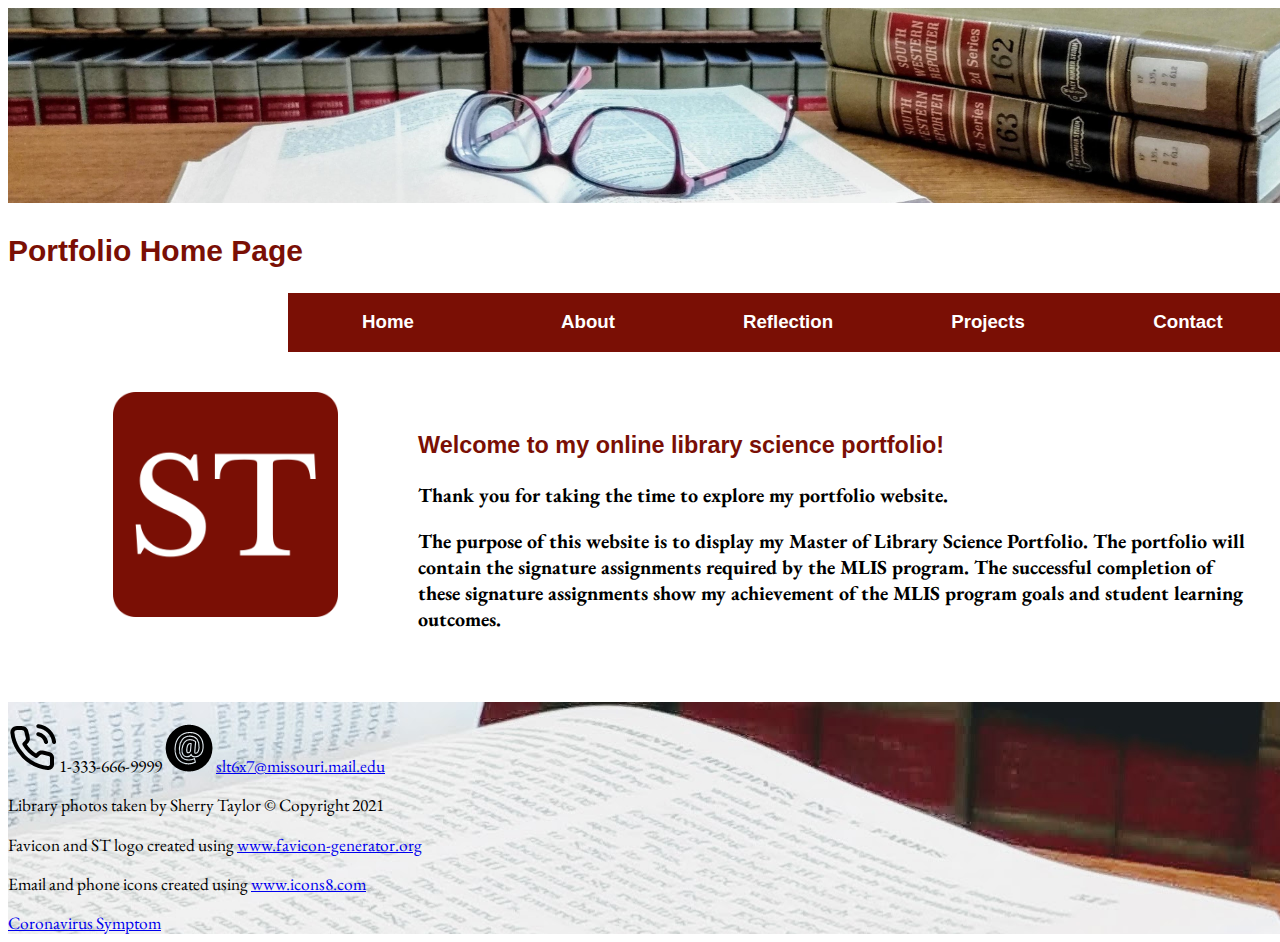
<file: islt_7310/Index.html>
<!--

*****************************************************************************

Title:  Home Page

Use:  To serve as home page for website.

Author:  Sherry Taylor

School/Term:  SISLT Mizzou, Summer 2020

Developed: July 11, 2021

Tested:  July 30, 2021; Works in Visual Source COde but not Chrome or Firefox and Chrome browsers.
           Validates in HTML checker
******************************************************************************

-->

<!DOCTYPE html>
<html lang="en-US">
<head>
               <meta charset="utf-8">
               <meta name="viewport" content="width=device-width, initial-scale=1">
               <title>Home Page</title>
               <link href="https://fonts.googleapis.com/css2?family=EB+Garamond&display=swap" rel="stylesheet">
               <link rel="shortcut icon" type="image/x-icon" href="Images/favicon.ico">
               <link rel="stylesheet" href="style.css"> 
               <link rel="stylesheet" href="nav.css">
               <link rel="stylesheet" href="index.css">
</head>
<body>
    <header><img src="Images/LibraryPhoto.jpg" alt="Library Photo">
    
    </header>
    <nav id="nav_menu">
        <h2>Portfolio Home Page</h2>
        <label id="hamburger">&#9776;</label>
        <ul>
            <li><a href="Contact.html">Contact</a></li>
                <li><a href="Projects.html">Projects</a>
                <ul>
                    <li><a href="Projects.html#SpecialLibraries">Special Libraries Presentation</a></li>
                    <li><a href="Projects.html#LibGuides">LibGuide Creation</a></li>
                    <li><a href="Projects.html#GrantNarrative">Grant Narrative</a></li>
                    <li><a href="Projects.html#AdvocacyPaper">Advocacy Paper</a></li>
                </ul>
                <li><a href="Reflection.html">Reflection</a></li>
                <li><a href="About.html">About</a></li>
                <li><a href="Index.html">Home</a></li>
        </ul>
    </nav>
<main>
    <aside>
        <p><img src="Images/LargerSTLogo.png" alt="ST Logo"></p>
    </aside>
    <section>
    <br>
    <h3>Welcome to my online library science portfolio!</h3>
    <p>Thank you for taking the time to explore my portfolio website.
    <p>The purpose of this website is to display my Master of Library Science Portfolio. The portfolio will contain the signature assignments required by the MLIS program. The successful completion of these signature assignments show my achievement of the MLIS program goals and student learning outcomes.</p>
    </section>
</main>
<footer>
    <br>
    <img src="Images/phoneicon.png" alt="Phone Number" class="phoneicon"> 1-333-666-9999
    <img src="Images/Emailicon.png" alt="Email address" class="Emailicon"> <a href="mailto:slt6x7@missouri.mail.edu"> slt6x7@missouri.mail.edu</a>
    <p>Library photos taken by Sherry Taylor &copy; Copyright 2021</p>
    <p>Favicon and ST logo created using <a href="https://www.favicon-generator.org"> www.favicon-generator.org</a></p>
    <p>Email and phone icons created using <a href="https://icons8.com/">www.icons8.com</a></p>
    <a href='https://www.symptoma.com/en/info/covid-19'>Coronavirus Symptom</a> <script type='text/javascript' src='https://www.freevisitorcounters.com/auth.php?id=fb72ce35ec4725b6f68b3c84ec82451615d69c40'></script>
    <script type="text/javascript" src="https://www.freevisitorcounters.com/en/home/counter/851914/t/2"></script>
</footer>
</body>
</html>
</file>
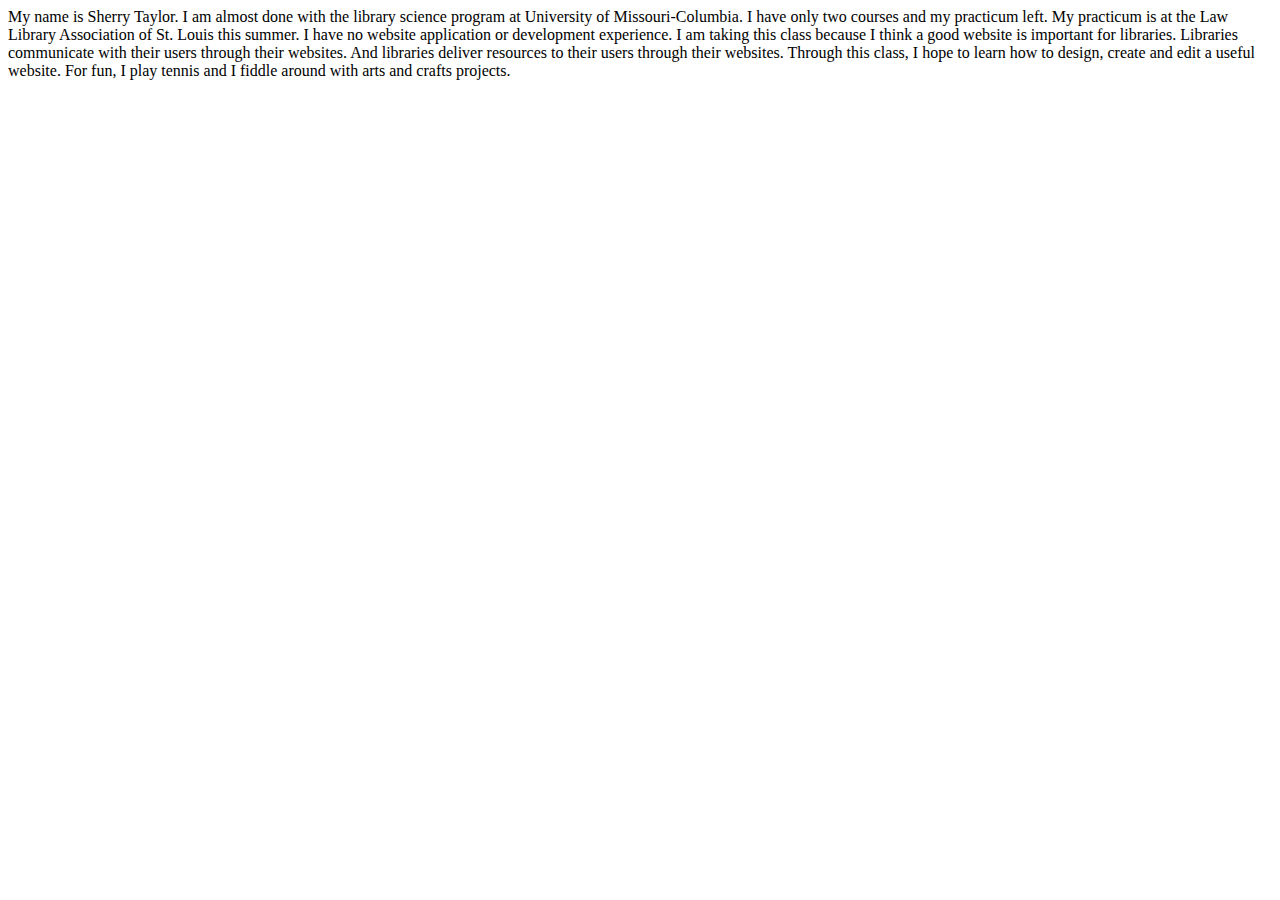
<file: intro_sherry.html>
<!DOCTYPE html>
<html lang="en-US">
<head>
<meta charset="utf-8">
<title>Welcome to Sherry Taylor's website</title>
</head>
</body>
My name is Sherry Taylor.  I am almost done with the library science program at University of Missouri-Columbia.  I have only two courses and my practicum left.  My practicum is at the Law Library Association of St. Louis this summer.  I have no website application or development experience.  I am taking this class because I think a good website is important for libraries.  Libraries communicate with their users through their websites.  And libraries deliver resources to their users through their websites.  Through this class, I hope to learn how to design, create and edit a useful website.  For fun, I play tennis and I fiddle around with arts and crafts projects.
</body>
</html>
</file>
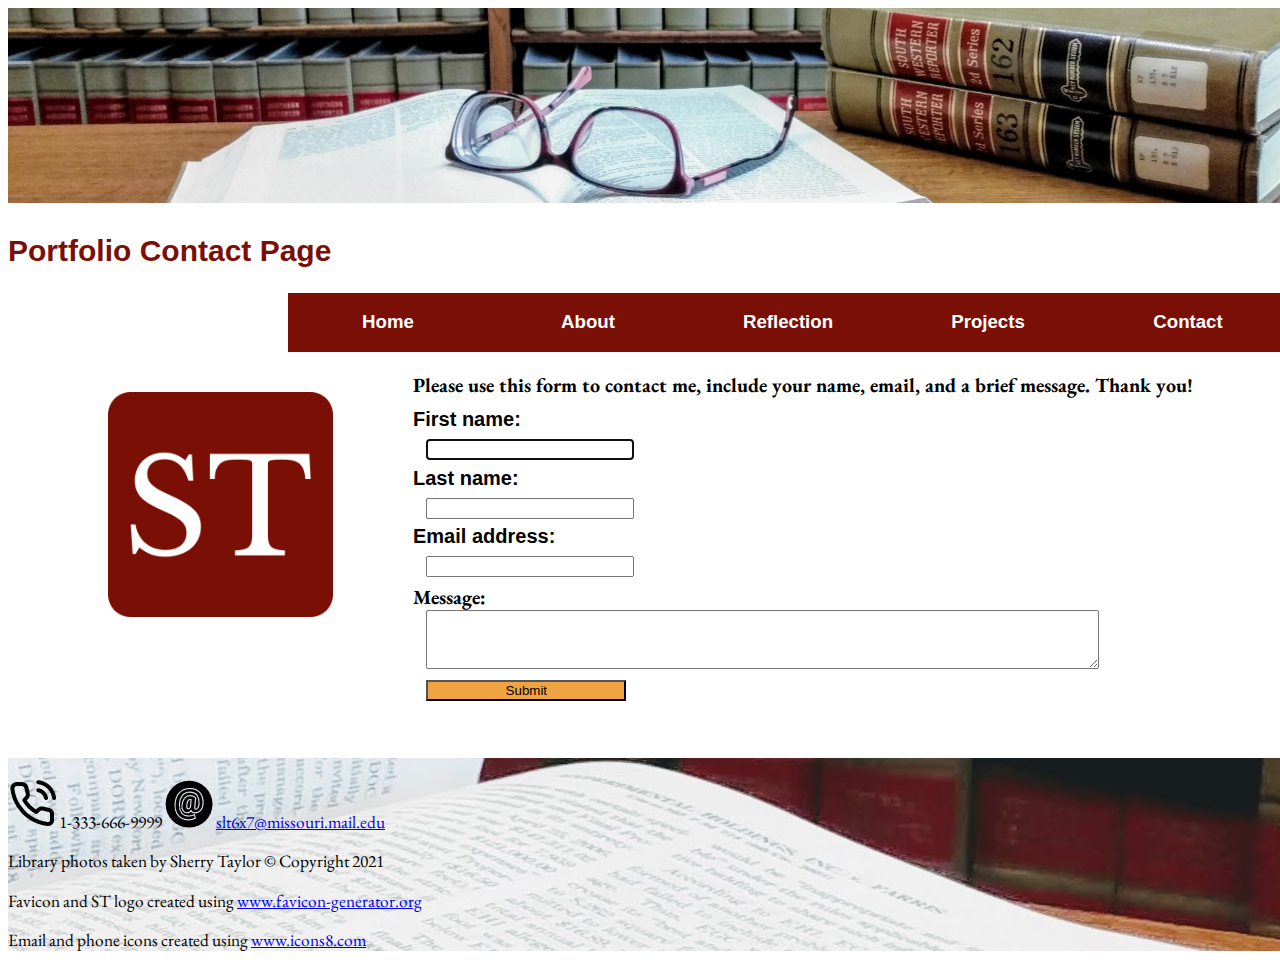
<file: islt_7310/Contact.html>
<!--

*****************************************************************************

Title:  Contact Page

Use:  To introduce myself.

Author:  Sherry Taylor

School/Term:  SISLT Mizzou, Summer 2020

Developed: July 18, 2021

Tested:  July 30, 2021; Passed on Firefox and Chrome browsers.
   and validates on HTML checker
******************************************************************************

-->

<!DOCTYPE html>
<html lang="en-US">
<head>
    <meta charset="utf-8">
    <title>Contact</title>
    <link href="https://fonts.googleapis.com/css2?family=EB+Garamond&display=swap" rel="stylesheet">
    <link rel="shortcut icon" type="image/x-icon" href="Images/favicon.ico">
    <meta name="viewport" content="width=device-width, initial-scale=1">
    <link rel="stylesheet" href="style.css"> 
    <link rel="stylesheet" href="nav.css">
    <link rel="stylesheet" href="contact.css">
</head>
<body>
    <header>
        <img src="Images/LibraryPhoto.jpg" alt="Library Photo">
    </header>

    <nav id="nav_menu">
        <h2>Portfolio Contact Page</h2>
        <label id="hamburger">&#9776;</label>
            <ul>
                <li><a href="Contact.html">Contact</a></li>
                <li><a href="Projects.html">Projects</a>
                <ul>
                    <li><a href="Projects.html#SpecialLibraries">Special Libraries Presentation</a></li>
                    <li><a href="Projects.html#LibGuides">LibGuide Creation</a></li>
                    <li><a href="Projects.html#GrantNarrative">Grant Narrative</a></li>
                    <li><a href="Projects.html#AdvocacyPaper">Advocacy Paper</a></li>
                </ul>
                <li><a href="Reflection.html">Reflection</a></li>
                <li><a href="About.html">About</a></li>
                <li><a href="Index.html">Home</a></li>
            </ul>  
    </nav>   
<main>
    <aside>
        <p><img src="Images/LargerSTLogo.png" alt="ST Logo"></p>
    </aside>
    <section>
        Please use this form to contact me, include your name, email, and a brief message.  Thank you!<br>
    <form action="mailto:slt6x7@mail.missouri.edu?Subject=Portfolio%20Comment" method="post" enctype="text/plain">
        <label for="fname">First name:</label><br>
        <input type="text" id="fname" name="fname" autofocus required><br>
        <label for="lname">Last name:</label><br>
        <input type="text" id="lname" name="lname" required><br>
        <label for="email">Email address:</label><br>
        <input type="email" id="email" name ="email" required><br>
        Message:<br>
        <textarea id="Messages"
            placeholder="If you have a specific message, please enter it here.">
        </textarea>
        <br>
        <input type="submit" id="button" value="Submit">
      </form>
    </section>
</main>      
<footer>
    <br>
    <img src="Images/phoneicon.png" alt="Phone Number" class="phoneicon"> 1-333-666-9999
    <img src="Images/Emailicon.png" alt="Email address" class="Emailicon"> <a href="mailto:slt6x7@missouri.mail.edu"> slt6x7@missouri.mail.edu</a>
    <p>Library photos taken by Sherry Taylor &copy; Copyright 2021</p>
    <p>Favicon and ST logo created using <a href="https://www.favicon-generator.org"> www.favicon-generator.org</a></p>
    <p>Email and phone icons created using <a href="https://icons8.com/">www.icons8.com</a></p>
</footer>
</body>
</html>
</file>
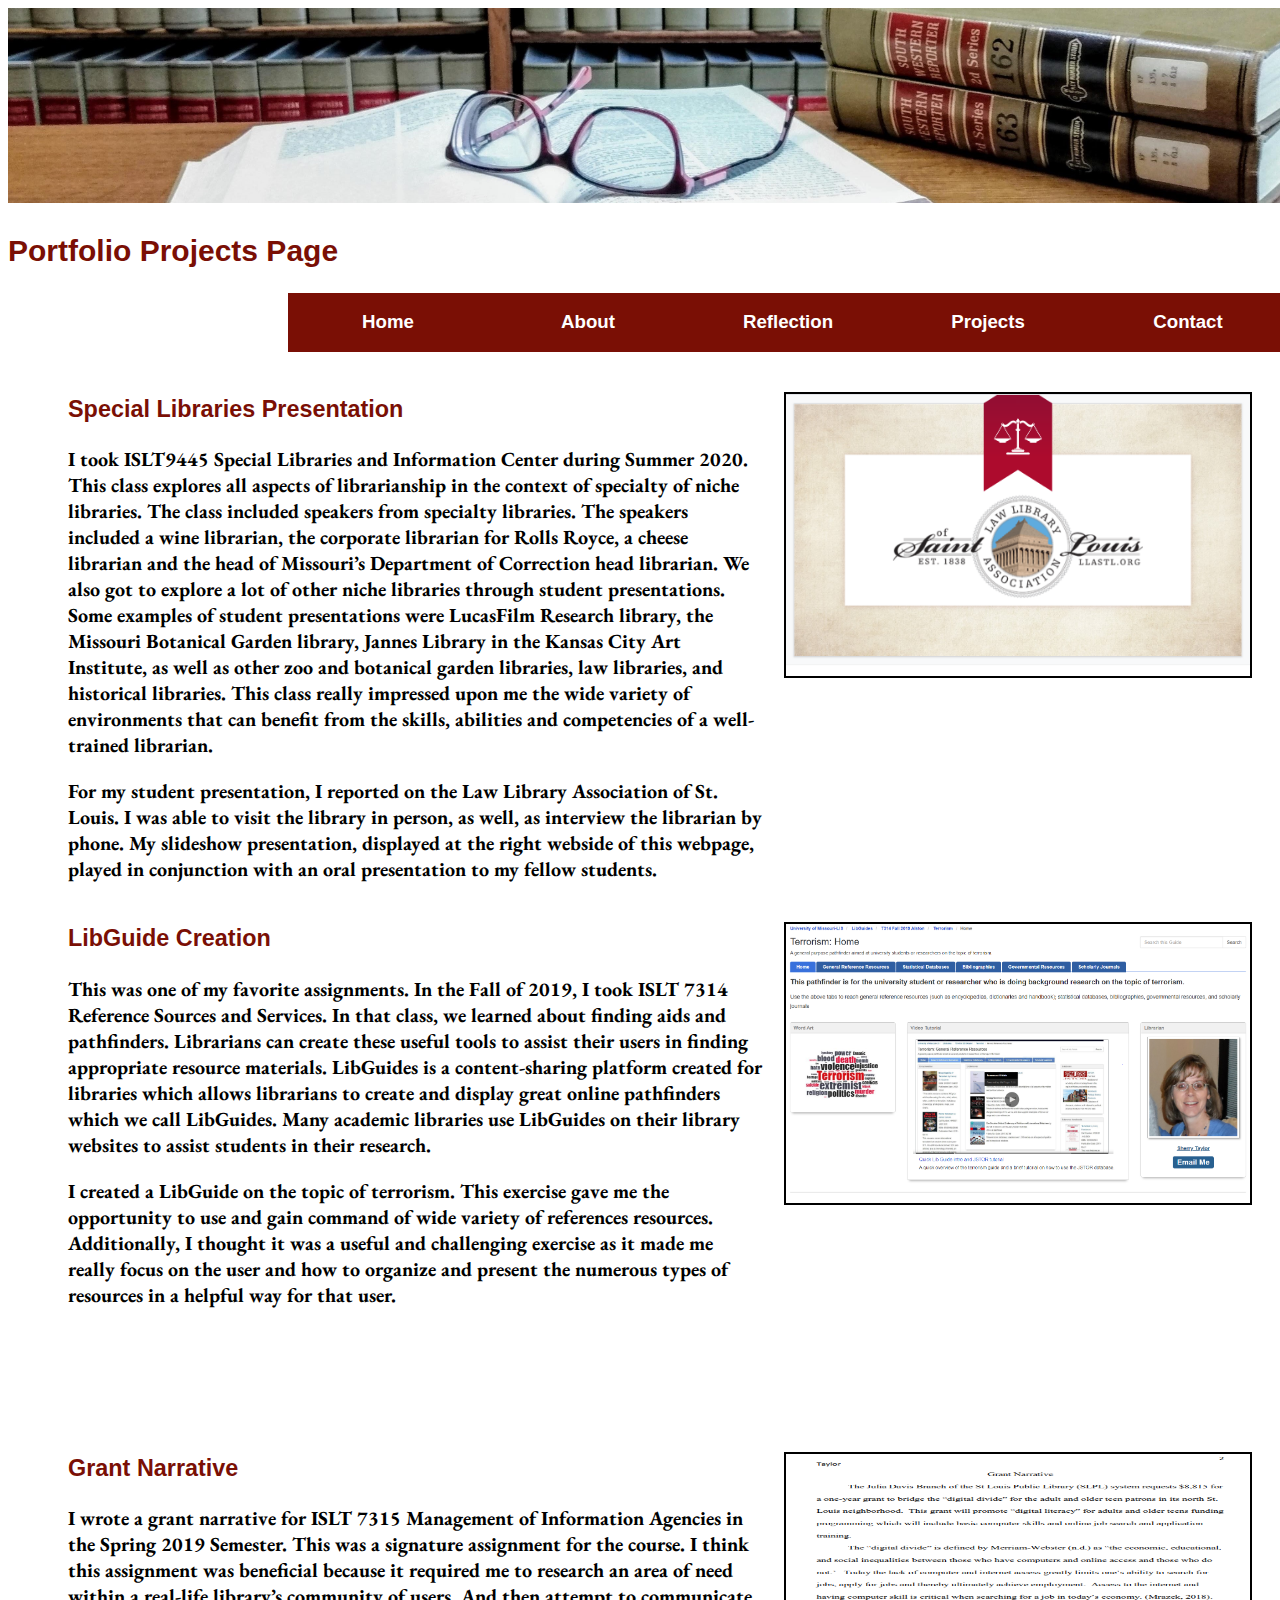
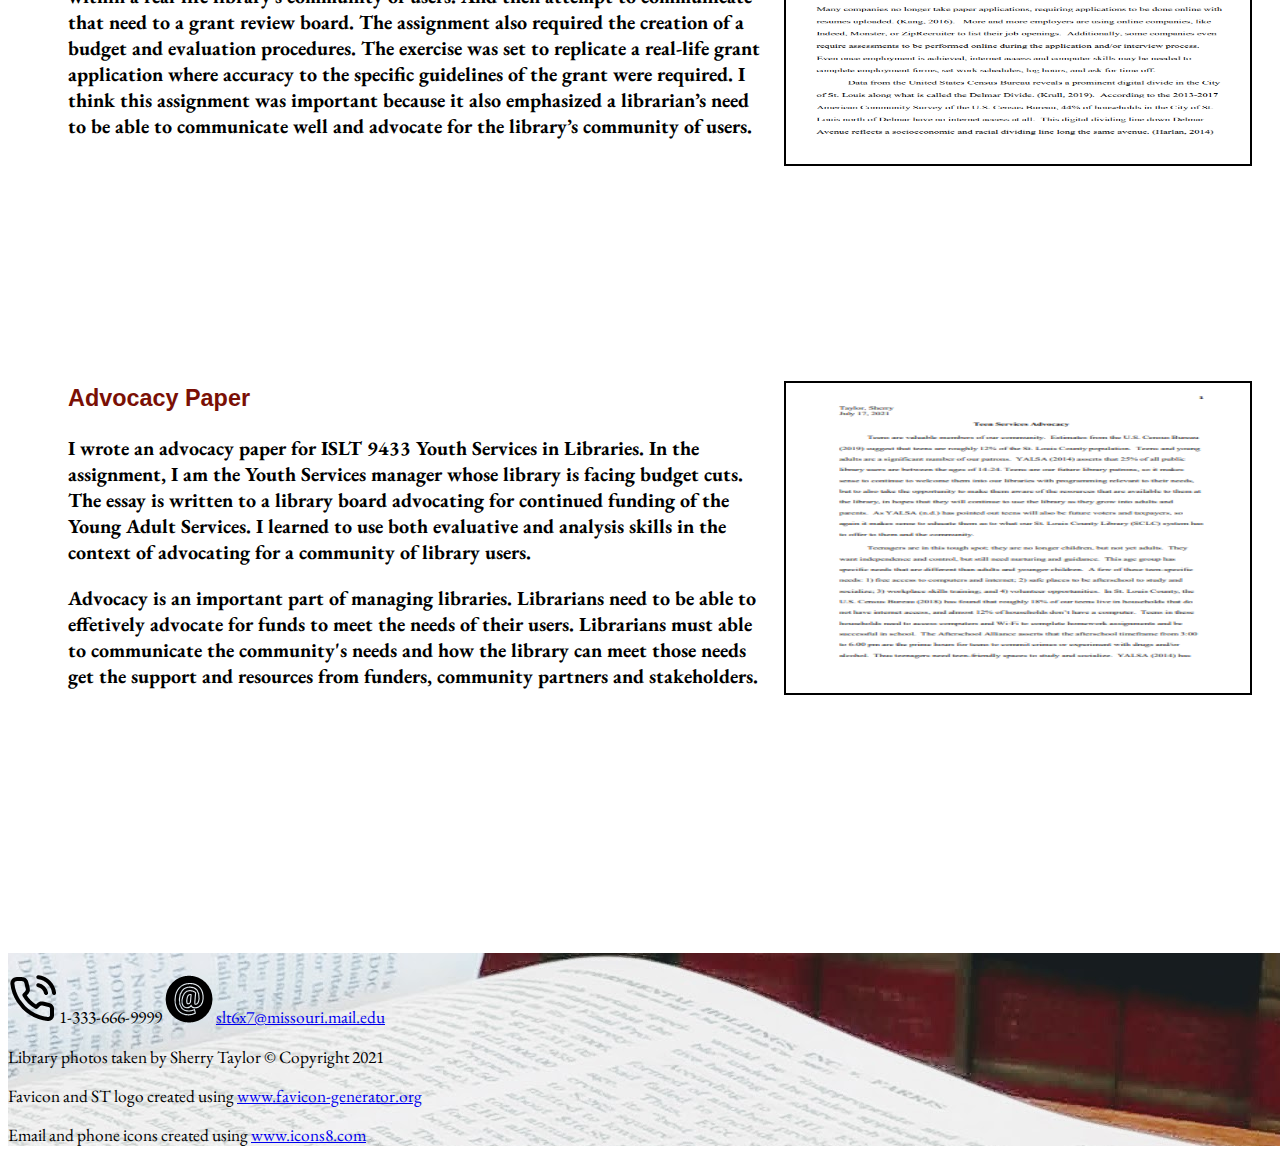
<file: islt_7310/Projects.html>
<!--

*****************************************************************************

Title:  Projects Page

Use:  To serve as home page for website.

Author:  Sherry Taylor

School/Term:  SISLT Mizzou, Summer 2020

Developed: July 11, 2021

Tested:  July 30, 2021; Passed on Firefox and Chrome browsers.
        and validates in HTML checker
******************************************************************************

-->
<!DOCTYPE html>
<html lang="en-US">
<head>
               <meta charset="utf-8">
               <meta name="viewport" content="width=device-width, initial-scale=1">
               <title>ProjectPage</title>
               <link href="https://fonts.googleapis.com/css2?family=EB+Garamond&display=swap" rel="stylesheet">
               <link rel="shortcut icon" type="image/x-icon" href="Images/favicon.ico">
               <link rel="stylesheet" href="style.css"> 
               <link rel="stylesheet" href="nav.css">
               <link rel="stylesheet" href="projects.css">
            </head>
<body class="class-for-projects">
    <header><img src="Images/LibraryPhoto.jpg" alt="Library Photo">
        
    </header>

        <nav id="nav_menu">
            <h2>Portfolio Projects Page</h2>
            <label id="hamburger">&#9776;</label>
            <ul>
                
                <li><a href="Contact.html">Contact</a></li>
                <li><a href="Projects.html">Projects</a>
                <ul>
                    <li><a href="Projects.html#SpecialLibraries">Special Libraries Presentation</a></li>
                    <li><a href="Projects.html#LibGuides">LibGuide Creation</a></li>
                    <li><a href="Projects.html#GrantNarrative">Grant Narrative</a></li>
                    <li><a href="Projects.html#AdvocacyPaper">Advocacy Paper</a></li>
                </ul>
                <li><a href="Reflection.html">Reflection</a></li>
                <li><a href="About.html">About</a></li>
                <li><a href="Index.html">Home</a></li>
          
            </ul>
        </nav>
    <main>

        <div id="SpecialLibraries"><h3>Special Libraries Presentation</h3>
            <p>I took ISLT9445 Special Libraries and Information Center during Summer 2020.  This class explores all aspects of librarianship in the context of specialty of niche libraries.  The class included speakers from specialty libraries.  The speakers included a wine librarian, the corporate librarian for Rolls Royce, a cheese librarian and the head of Missouri’s Department of Correction head librarian.  We also got to explore a lot of other niche libraries through student presentations.  Some examples of student presentations were LucasFilm Research library, the Missouri Botanical Garden library, Jannes Library in the Kansas City Art Institute, as well as other zoo and botanical garden libraries, law libraries, and historical libraries. This class really impressed upon me the wide variety of environments that can benefit from the skills, abilities and competencies of a well-trained librarian. </p>
            <p>For my student presentation, I reported on the Law Library Association of St. Louis.  I was able to visit the library in person, as well, as interview the librarian by phone.  My slideshow presentation, displayed at the right webside of this webpage, played in conjunction with an oral presentation to my fellow students.</p>
        </div>
        <div id="SLArtifact">
            <p><a href="https://docs.google.com/presentation/d/e/2PACX-1vRPCSKf_MIMQUEIXJwBM6ZjG_OHllV7t8FpI0qZ3CuiVPb6zLDM0ZLP01Q1X_IlI5eUcIlUtC2IwdyS/pub?start=false&loop=false&delayms=3000">
                <img src="Images/LawLibraryCoverSlide.PNG" alt="Law Library Cover Slide Presentation"></a> </p>
        </div>
        <div id="LibGuides"><h3>LibGuide Creation</h3>
            <p>This was one of my favorite assignments.  In the Fall of 2019, I took ISLT 7314 Reference Sources and Services.  In that class, we learned about finding aids and pathfinders.  Librarians can create these useful tools to assist their users in finding appropriate resource materials.  LibGuides is a content-sharing platform created for libraries which allows librarians to create and display great online pathfinders which we call LibGuides.  Many academic libraries use LibGuides on their library websites to assist students in their research.</p> <p>I created a LibGuide on the topic of terrorism.  This exercise gave me the opportunity to use and gain command of wide variety of references resources.  Additionally, I thought it was a useful and challenging exercise as it made me really focus on the user and how to organize and present the numerous types of resources in a helpful way for that user. </p>
        </div>    
        <div id="LGArtifact"> 
            <p><a href="https://lis-missouri.libguides.com/c.php?g=979236&p=7081035">
            <img src="Images/TerrorismLibGuide.PNG" alt="LibGuide Homepage"></a></p></div>
        <div id="GrantNarrative"><h3>Grant Narrative</h3>
            <p>I wrote a grant narrative for ISLT 7315 Management of Information Agencies in the Spring 2019 Semester.  This was a signature assignment for the course.  I think this assignment was beneficial because it required me to research an area of need within a real-life library’s community of users.  And then attempt to communicate that need to a grant review board.  The assignment also required the creation of a budget and evaluation procedures.  The exercise was set to replicate a real-life grant application where accuracy to the specific guidelines of the grant were required.  I think this assignment was important because it also emphasized a librarian’s need to be able to communicate well and advocate for the library’s community of users.</p>
        </div>
            <div id="GNArtifact">
            <p><a href="Images/GrantNarrative.pdf">
            <img src="Images/GrantNarrative.PNG" alt="Grant Narrative First Page"></a>
        </p>
        </div> 
        <div id="AdvocacyPaper"> <h3>Advocacy Paper</h3>
            <p>I wrote an advocacy paper for ISLT 9433 Youth Services in Libraries.  In the assignment, I am the Youth Services manager whose library is facing budget cuts.  The essay is written to a library board advocating for continued funding of the Young Adult Services. I learned to use both evaluative and analysis skills in the context of advocating for a community of library users.</p><p> Advocacy is an important part of managing libraries.  Librarians need to be able to effetively advocate for funds to meet the needs of their users.  Librarians must able to communicate the community's needs and how the library can meet those needs get the support and resources from funders, community partners and stakeholders.</p>
        </div>
        <div id="APArtifact">
            <p><a href="Images/AdvocacyPaper.pdf">
                <img src="Images/AdvocacyPaper.PNG" alt="Advocacy Paper First Page"></a></p>
        </div>
    
    </main>
<br>
<br>
<footer>
    <br>
    <img src="Images/phoneicon.png" alt="Phone Number" class="phoneicon"> 1-333-666-9999
    <img src="Images/Emailicon.png" alt="Email address" class="Emailicon"> <a href="mailto:slt6x7@missouri.mail.edu"> slt6x7@missouri.mail.edu</a>
    <p>Library photos taken by Sherry Taylor &copy; Copyright 2021</p>
    <p>Favicon and ST logo created using <a href="https://www.favicon-generator.org"> www.favicon-generator.org</a></p>
    <p>Email and phone icons created using <a href="https://icons8.com/">www.icons8.com</a></p>
</footer>
</body>
</html>
</file>
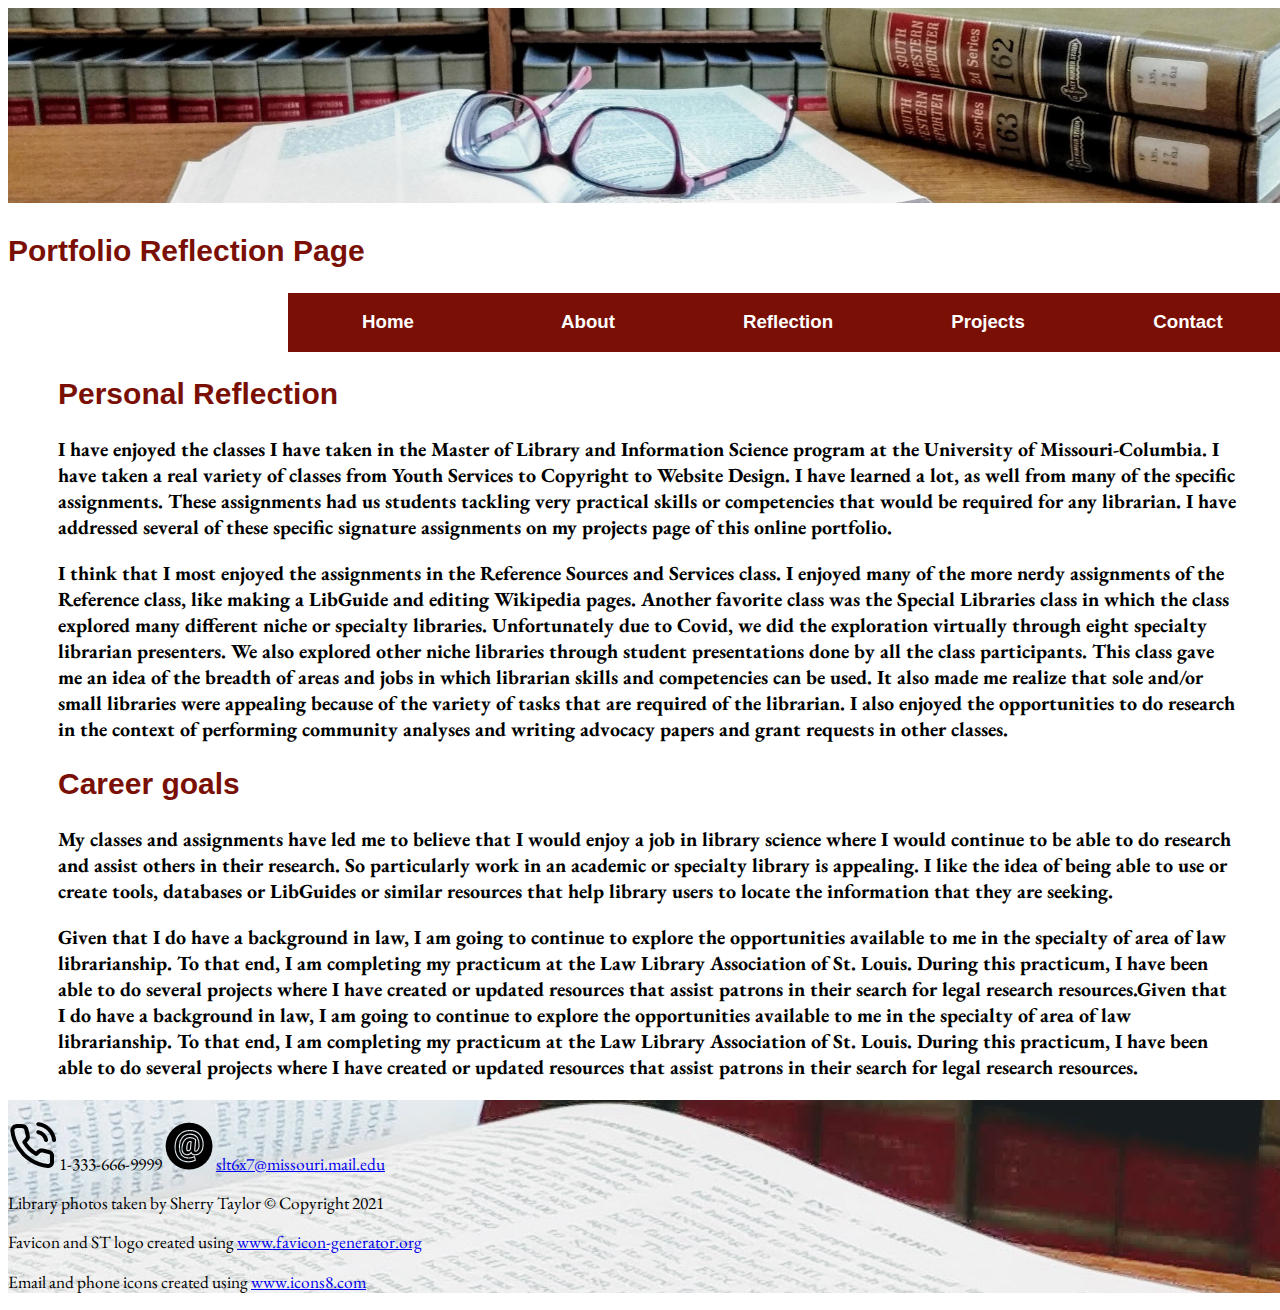
<file: islt_7310/Reflection.html>
<!--

*****************************************************************************

Title:  Reflection Page

Use:  To show my personal reeflections and career goals.

Author:  Sherry Taylor

School/Term:  SISLT Mizzou, Summer 2020

Developed: July 11, 2021

Tested:  July 30, 2021; Passed on Firefox and Chrome browsers.
         and validates HTML checker

Uses style.css as stylesheet since not much styling
******************************************************************************

-->

<!DOCTYPE html>
<html lang="en-US">
<head>
               <meta charset="utf-8">
               <meta name="viewport" content="width=device-width, initial-scale=1">
               <title>Reflection</title>
               <link href="https://fonts.googleapis.com/css2?family=EB+Garamond&display=swap" rel="stylesheet">
               <link rel="shortcut icon" type="image/x-icon" href="Images/favicon.ico">
               <link rel="stylesheet" href="style.css"> 
               <link rel="stylesheet" href="nav.css">
</head>
<body class="class-for-reflection">
<header>
    <img src="Images/LibraryPhoto.jpg" alt="Library Photo">
    
</header>

<nav id="nav_menu">
    <h2>Portfolio Reflection Page</h2>
        <label id="hamburger">&#9776;</label>
        <ul>
            <li><a href="Contact.html">Contact</a></li>
                <li><a href="Projects.html">Projects</a>
                <ul>
                    <li><a href="Projects.html#SpecialLibraries">Special Libraries Presentation</a></li>
                    <li><a href="Projects.html#LibGuides">LibGuide Creation</a></li>
                    <li><a href="Projects.html#GrantNarrative">Grant Narrative</a></li>
                    <li><a href="Projects.html#AdvocacyPaper">Advocacy Paper</a></li>
                </ul>
                <li><a href="Reflection.html">Reflection</a></li>
                <li><a href="About.html">About</a></li>
                <li><a href="Index.html">Home</a></li>
        </ul>
    
</nav>

 <main>
    <h2>Personal Reflection</h2>
    <p id="P1">I  have enjoyed the classes I have taken in the Master of Library and Information Science program at the University of Missouri-Columbia.  I have taken a real variety of classes from Youth Services to Copyright to Website Design.  I have learned a lot, as well from many of the specific assignments.  These assignments had us students tackling very practical skills or competencies that would be required for any librarian.   I have addressed several of these specific signature assignments on my projects page of this online portfolio.</p> 
    <p class="Prest">I think that I most enjoyed the assignments in the Reference Sources and Services class.  I enjoyed many of the more nerdy assignments of the Reference class, like making a LibGuide and editing Wikipedia pages.  Another favorite class was the Special Libraries class in which the class explored many different niche or specialty libraries.  Unfortunately due to Covid, we did the exploration virtually through eight specialty librarian presenters.  We also explored other niche libraries through student presentations done by all the class participants.  This class gave me an idea of the breadth of areas and jobs in which librarian skills and competencies can be used.  It also made me realize that sole and/or small libraries were appealing because of the variety of tasks that are required of the librarian.   I also enjoyed the opportunities to do research in the context of performing community analyses and writing advocacy papers and grant requests in other classes.</p>
    <h2>Career goals</h2>
    <p class="Prest">My classes and assignments have led me to believe that I would enjoy a job in library science where I would continue to be able to do research and assist others in their research.  So particularly work in an academic or specialty library is appealing.  I like the idea of being able to use or create tools, databases or LibGuides or similar resources that help library users to locate the information that they are seeking.</p>
    <p class="Prest">Given that I do have a background in law, I am going to continue to explore the opportunities available to me in the specialty of area of law librarianship.  To that end, I am completing my practicum at the Law Library Association of St. Louis.  During this practicum, I have been able to do several projects where I have created or updated resources that assist patrons in their search for legal research resources.Given that I do have a background in law, I am going to continue to explore the opportunities available to me in the specialty of area of law librarianship.  To that end, I am completing my practicum at the Law Library Association of St. Louis.  During this practicum, I have been able to do several projects where I have created or updated resources that assist patrons in their search for legal research resources.  </p>    
</main>
    <footer>
        <br>
        <img src="Images/phoneicon.png" alt="Phone Number" class="phoneicon"> 1-333-666-9999
        <img src="Images/Emailicon.png" alt="Email address" class="Emailicon"> <a href="mailto:slt6x7@missouri.mail.edu"> slt6x7@missouri.mail.edu</a>
        <p>Library photos taken by Sherry Taylor &copy; Copyright 2021</p>
        <p>Favicon and ST logo created using <a href="https://www.favicon-generator.org"> www.favicon-generator.org</a></p>
        <p>Email and phone icons created using <a href="https://icons8.com/">www.icons8.com</a></p>
    </footer>
</body>
</html>
</file>
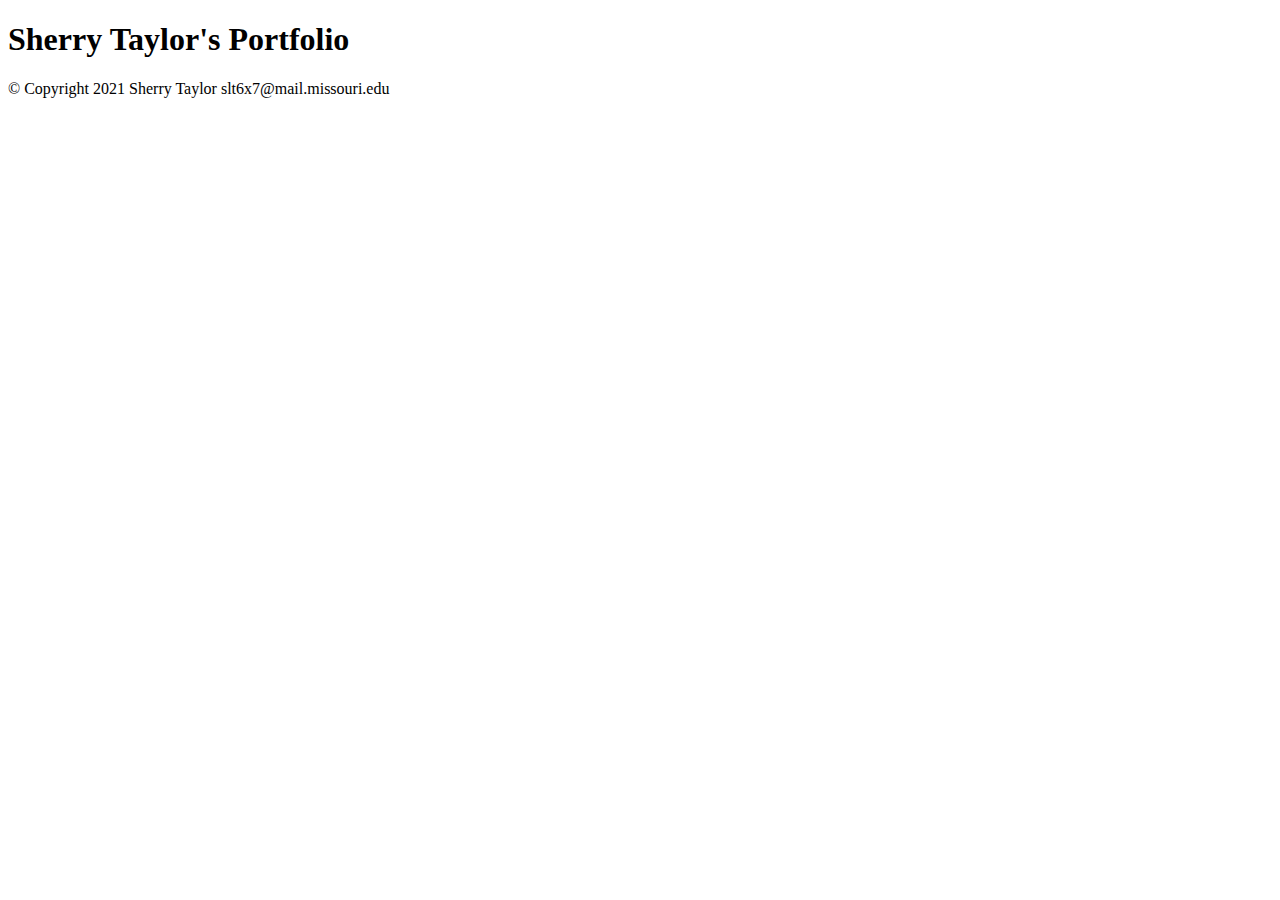
<file: islt_7310/Taylor_Template.html>
<!DOCTYPE html>
<html lang="en-US">
<head>
               <meta charset="utf-8">
               <title>Page Title</title>
</head>
<body>
    <header>
        <h1>Sherry Taylor's Portfolio</h1>
    </header>
    <nav>
    
    </nav>
    <main>
    
    </main>
    <footer>&copy; Copyright 2021 Sherry Taylor slt6x7@mail.missouri.edu</footer>
</body>
</html>
</file>
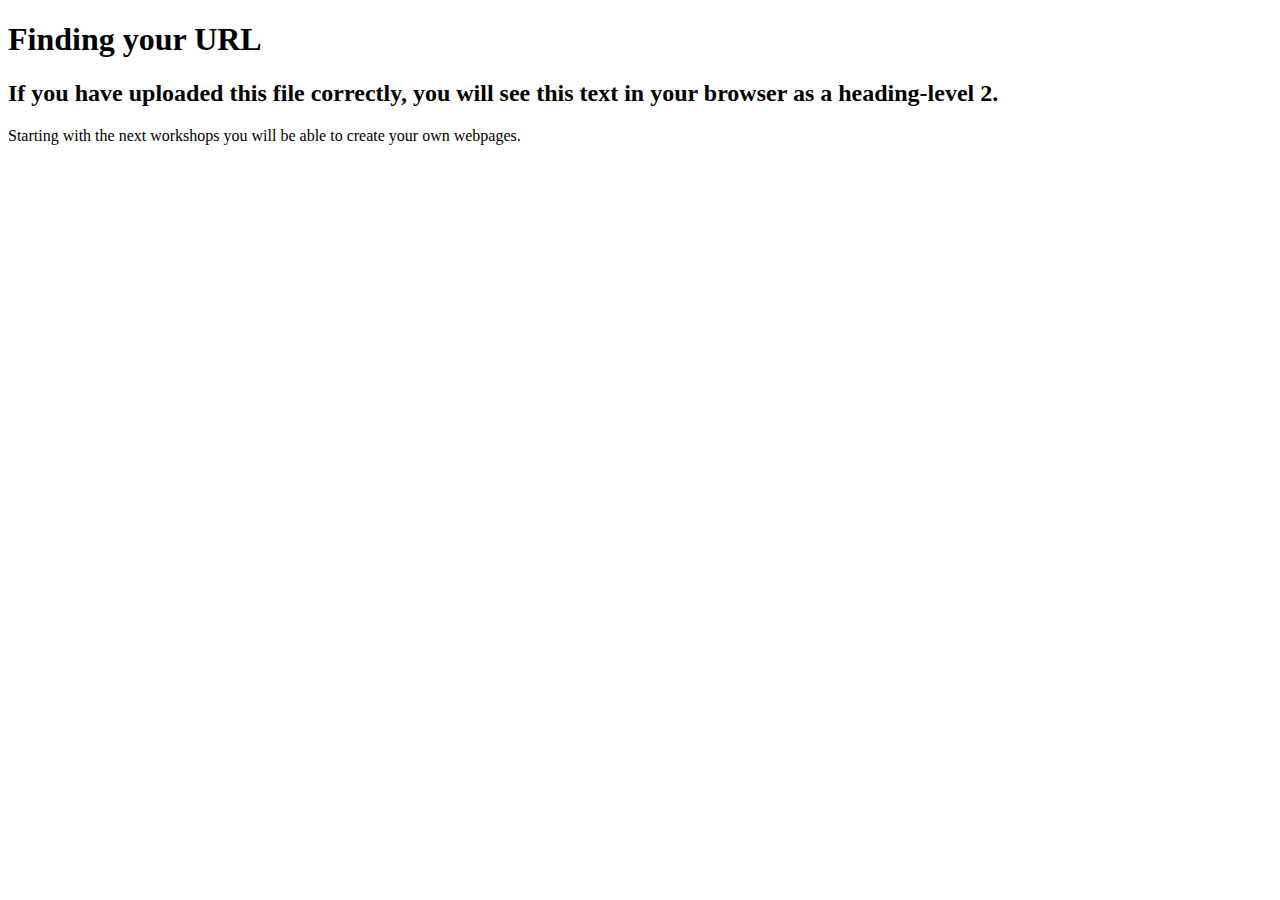
<file: islt_7310/test.html>
<!DOCTYPE html>
<html>
    
    <head>
        <meta charset="utf-8">
       <title>Finding Your URL</title>
        <meta name="description" content="Finding your URL in GitHub">
    </head>
    <body>
        
        <h1>Finding your URL</h1>
        <h2>If you have uploaded this file correctly, you will see this text in your browser as a heading-level 2.</h2>
        
        <p>
            Starting with the next workshops you will be able to create your own webpages.
        </p>
        
    
    </body>
</html>
</file>
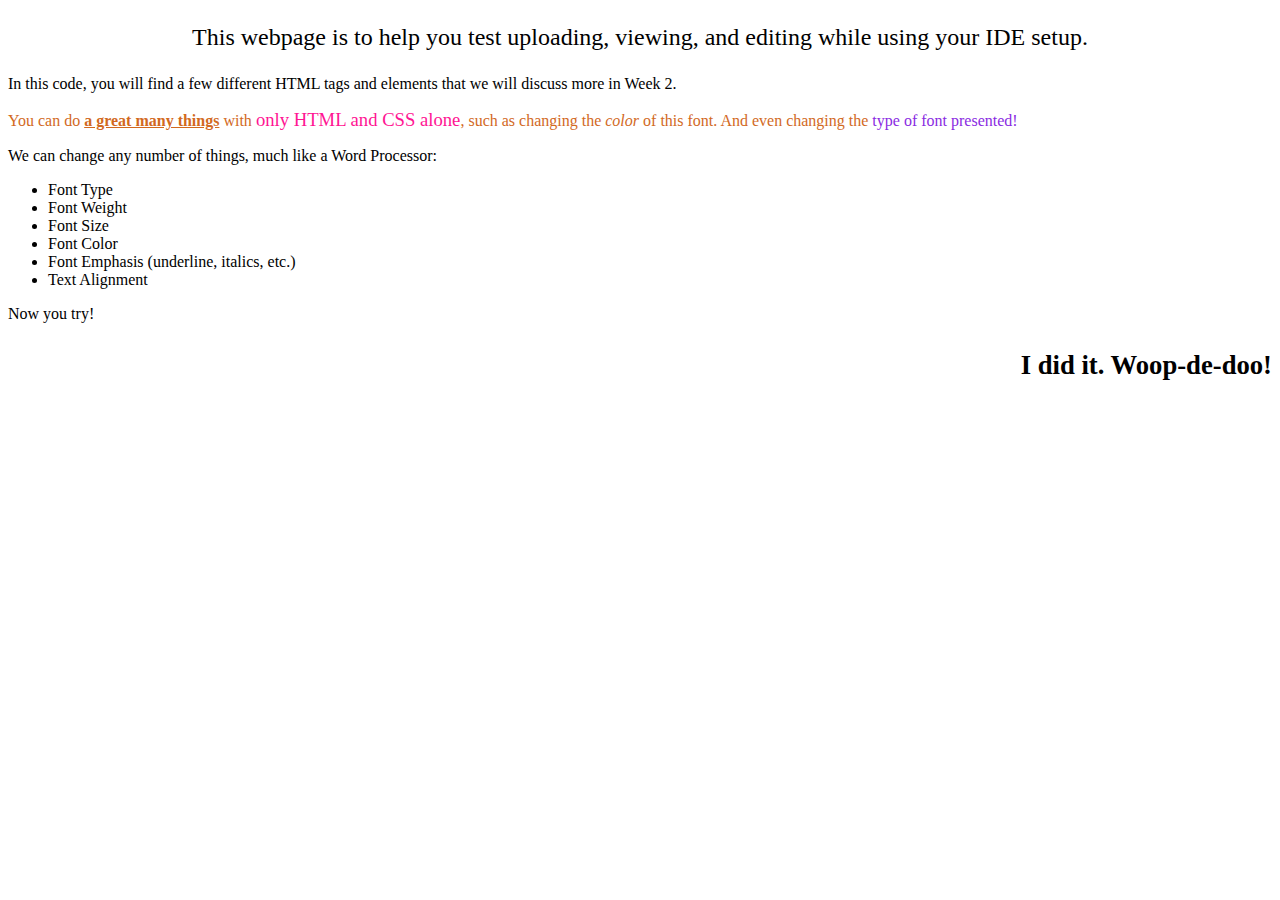
<file: islt_7310/webpageTest.html>
<!DOCTYPE html>
<html lang="en-US">
<head>
    <title>testing your website</title>
    <meta charset="utf-8">
</head>
<body>
<p style="text-align: center; font-size: 18pt;">This webpage is to help you test uploading, viewing, and editing while using your IDE setup.</p>
    
<p>In this code, you will find a few different HTML tags and elements that we will discuss more in Week 2.</p>
    <p style="color:chocolate;">You can do <span style="font-weight: 600; text-decoration: underline;"> a great many things</span> with <span style="font-size: 14pt; color: deeppink;">only HTML and CSS alone</span>, such as changing the <em>color</em> of this font. And even changing the <span style="font-family: cursive; color:blueviolet;"> type of font presented!</span></p>
    <p>We can change any number of things, much like a Word Processor:</p>
    <ul>
    <li>Font Type</li>
        <li>Font Weight</li>
        <li>Font Size</li>
        <li>Font Color</li>
        <li>Font Emphasis (underline, italics, etc.)</li>
        <li>Text Alignment</li>
    </ul>
    <p> Now you try! </p>
    <p style="text-align: right; font-weight: bold; font-size: 20pt;"> I did it.  Woop-de-doo!</p>
    
</body>
</html>
</file>
<file: islt_7310/style.css>
@font-face {
    font-family: 'EB Garamond', serif;
src: url(EB_Garamond.zip)
}

/*styles for header*/
header {
    top: 0;
    width: 100%;
   }
header h1 {
    margin-left: 40px;
}   
#hamburger {
    display: none;
}
header img {
    width: 100%;
    height: auto;
}
/*styles for body for all pages*/
body {
    width: 100%;
    border: none;
    font-family: "EB Garamond", serif;
    font-size: 15pt;
    font-weight: bolder;
}
h2 {
    color:  #7a0f05;
    font-family: Arial, Helvetica, sans-serif;
}
h3 {
    color:  #7a0f05;
    font-family: Arial, Helvetica, sans-serif;
}

  /*styles for footer*/
footer {
        background-image: url(Images/Libraryfooter3.jpg);
        width: 100%;
        font-size: 13pt;
        font-weight: 400;
        font-family: "EB Garamond", sans-serif;
  }
  
.phoneicon:hover {
    transform: scale(2);
}

.Emailicon:hover {
        transform: scale(2);        
    }

/*styles for Reflection Page*/
.class-for-reflection
main {
    margin-left: 50px;
    margin-right: 50px;
}

@media screen and (max-width: 640px) {
    #hamburger {
        display: inline-block;
        color:  #7a0f05;
        width: 26px;
    }
    nav ul, nav:active ul {
        display: none;
        position: absolute;
        padding: 20px 20px 20px 0px;
        top: 20px
    }
    nav:hover ul {
        display: block;
    }
    nav li {
        text-align: center;
        width: 100%;
        padding: 0;
        margin: 0;
    }
    nav>ul li {
    text-align: left;
    color: #7a0f05;
    float: left;
    }
}
 
/* print stylesheet*/
@media print {
    header, nav, main img {
        display: none;
        }
* {
    color: #000000; 
    font-family:Georgia, 'Times New Roman', Times, serif;
}
@page {
    margin: 1in;
}
}
</file>
<file: islt_7310/nav.css>
#nav_menu {
    width:100%;
}
#nav_menu ul { 
    list-style-type: none; 
    position: relative; 
}
#nav_menu ul li { 
    float: right;
    font-family: Arial, Helvetica, sans-serif;
    font-size: 14pt;
    }
#nav_menu ul li a { 
    text-align: center;
    display: block;
    width: 200px;
    padding: 1em 0;
    background-color: #7a0F05;
    color: white;
    text-decoration: none; }

#nav_menu ul ul {
    display: none;
    position: absolute;
    top: 100%;
}
#nav_menu ul ul li { float: none; }
#nav_menu ul li a.lastitem { border-right: none;}

#nav_menu ul li:hover > ul {
    display: block; 
    text-align: center;
    width: 200px;
    padding: 2em 0;
    background-color: #7a0F05;
    color: white;
    text-decoration: none;
}
#nav_menu > ul::after {
        content: "";
        display: block;
        clear: both;
}
</file>
<file: islt_7310/index.css>
/* styles for Index Page*/

aside {
    float: left;
    margin-left: 80px;
    padding-bottom: 40px;
    padding-right: 40px;
}
aside img {
    margin-left: 25px;
    height: 225px;
    width: auto;
    padding-right: 40px;
}

section {
    margin-left: 40px;
    margin-right: 40px;
    padding-top: 10px;
    padding-bottom: 50px;
}

@media screen and (max-width: 640px) {
    aside {
        float: left;
        padding-bottom: 5px;
    }
        
    section {
        float: left;
        width: 100%;
        padding-bottom: 10px;
    }
}
</file>
<file: islt_7310/contact.css>
aside {
    float: left;
    margin-left: 80px;
    padding-bottom: 40px;
    padding-right: 40px;
}
aside img {
    margin-left: 20px;
    height: 225px;
    width: auto;
    padding-right: 40px;
}

form {
    margin-left: 40px;
    margin-right: 40px;
    padding-top: 10px;
    padding-bottom: 50px;
}
label {
    float: left;
    font-weight: bold;
    font-family: Arial, Helvetica, sans-serif;
    text-align: right;
}
input {
    width: 15em;
    margin-left: 1em;
    margin-bottom: .5em;
}
input:focus {
    border: 2px solid black
}
textarea {
    margin-left: 1em;
    height: 4em;
    width: 50em;
    font-weight: bold;
    font-family: Arial, Helvetica, sans-serif;
}
#Messages {
    margin-left: 1em;
    font-weight: bold;
    font-family: Arial, Helvetica, sans-serif;
}

#button {
    background-color:  #F2A341;
}
</file>
<file: islt_7310/projects.css>
/*styles for Projects Page*/

main { 
    display: grid;
    grid-template-rows: 1fr 1fr 1fr 1fr;
    grid-template-columns: 60% 40%;
    grid-column-gap: 20px;
    grid-template-areas: "SpecialLibraries SLArtifact"
                         "LibGuides LGArtifact"
                         "GrantNarrative GNArtifact"
                         "AdvocacyPaper APArtifact";
    font-family: "EB Garamond", sans-serif;
    margin-right: 60px;
    margin-left: 60px;
    padding-bottom: 10px;
}
main img { 
    width: 100%;
    max-height: 300px;
    border: 2px solid black;
    padding-bottom: 10px;
}

@media screen and (max-width: 640px) {
    main {
        float: left;
        grid-gap: 0;
        grid-template-rows: 1fr;
        grid-template-columns: 1fr;
        grid-template-areas: "SpecialLibraries"
                             "SLArtifact"
                             "LibGuides"
                             "LGArtifact"
                             "GrantMarrative"
                             "GNArtifact"
                             "AdvocacyPaper"
                             "APArtifact";
    }
}
</file>
